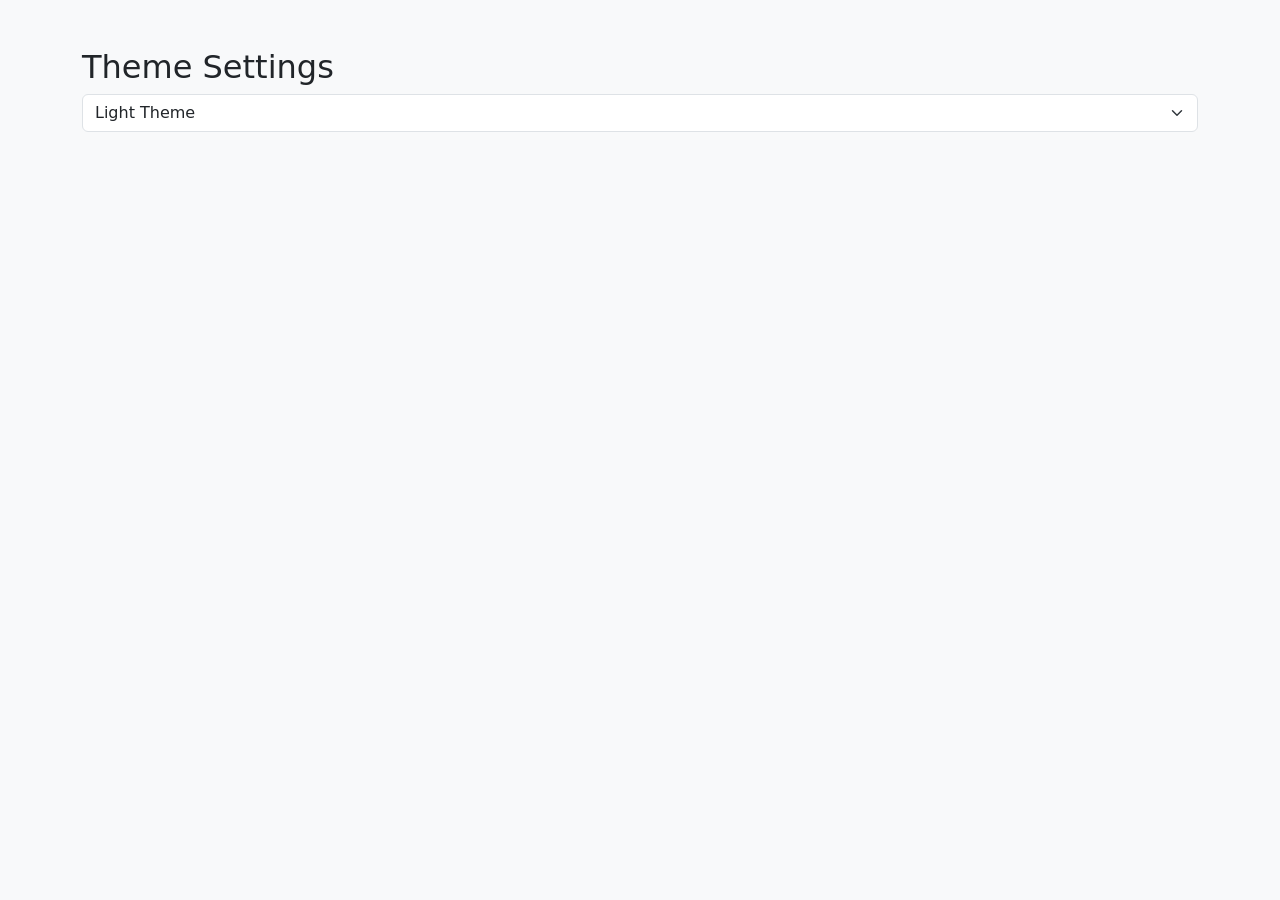
<file: settings.html>
<!DOCTYPE html>
<html lang="en">
<head>
  <meta charset="UTF-8">
  <meta name="viewport" content="width=device-width, initial-scale=1.0">
  <title>Settings</title>
  <link href="https://cdn.jsdelivr.net/npm/bootstrap@5.3.0-alpha1/dist/css/bootstrap.min.css" rel="stylesheet">
</head>
<body class="bg-light">
  <div class="container mt-5">
    <h2>Theme Settings</h2>
    <select id="themeSelector" class="form-select">
      <option value="light">Light Theme</option>
      <option value="dark">Dark Theme</option>
    </select>
  </div>
  <script>
    const themeSelector = document.getElementById("themeSelector");
    themeSelector.addEventListener("change", (e) => {
      document.body.className = e.target.value === "dark" ? "bg-dark text-white" : "bg-light text-dark";
    });
  </script>
</body>
</html>
</file>
